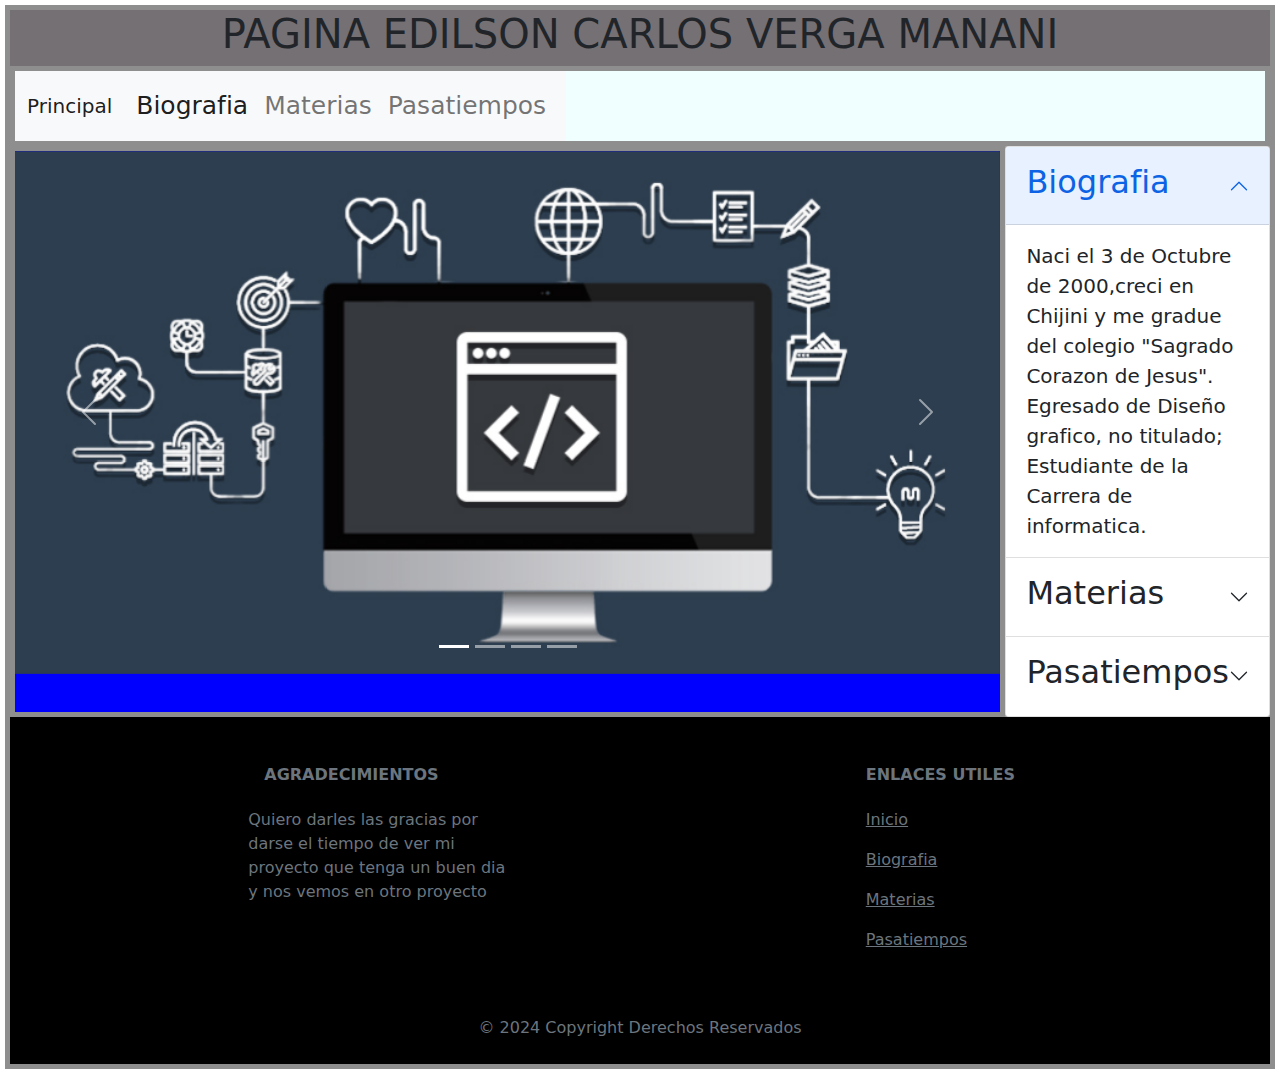
<file: index.html>
<!DOCTYPE html>
<html lang="es">

<head>
    <meta charset="UTF-8">
    <meta name="viewport" content="width=device-width, initial-scale=1.0">
    <meta http-equiv="X-UA-Compatible" content="ie=edge">
    <title>Document</title>
    <link rel="stylesheet" href="estilos/estilos.css">
    <link rel="stylesheet" href="css/bootstrap.min.css">
    <script src="js/bootstrap.bundle.min.js"></script>
    <!-- <link href="https://cdn.jsdelivr.net/npm/bootstrap@5.3.3/dist/css/bootstrap.min.css" rel="stylesheet" integrity="sha384-QWTKZyjpPEjISv5WaRU9OFeRpok6YctnYmDr5pNlyT2bRjXh0JMhjY6hW+ALEwIH" crossorigin="anonymous">
    <script src="https://cdn.jsdelivr.net/npm/bootstrap@5.3.3/dist/js/bootstrap.bundle.min.js" integrity="sha384-YvpcrYf0tY3lHB60NNkmXc5s9fDVZLESaAA55NDzOxhy9GkcIdslK1eN7N6jIeHz" crossorigin="anonymous"></script>   -->
</head>

<body>
    <div class="contenedor">
        <div class="header">
            <h1>PAGINA EDILSON CARLOS VERGA MANANI</h1>
        </div>

        <div class="nav">
            <nav class="navbar navbar-expand-lg navbar-light bg-light">
                <div class="container-fluid">
                    <a class="navbar-brand" href="index.html">Principal</a>
                    <button class="navbar-toggler" type="button" data-bs-toggle="collapse" data-bs-target="#navbarNav"
                        aria-controls="navbarNav" aria-expanded="false" aria-label="Toggle navigation">
                        <span class="navbar-toggler-icon"></span>
                    </button>
                    <div class="collapse navbar-collapse" id="navbarNav">
                        <ul class="navbar-nav">
                            <li class="nav-item">
                                <a class="nav-link active" aria-current="page" href="bio.html">Biografia</a>
                            </li>
                            <li class="nav-item">
                                <a class="nav-link" href="materias.html">Materias</a>
                            </li>
                            <li class="nav-item">
                                <a class="nav-link" href="pasatiempo.html">Pasatiempos</a>
                            </li>
                        </ul>
                    </div>
                </div>
            </nav>
        </div>

        <!-- el contenido esta aqui -->
        <div class="contenido">
            <div id="carouselExampleIndicators" class="carousel slide" data-bs-ride="carousel">
                <div class="carousel-indicators">
                    <button type="button" data-bs-target="#carouselExampleIndicators" data-bs-slide-to="0"
                        class="active" aria-current="true" aria-label="Slide 1"></button>
                    <button type="button" data-bs-target="#carouselExampleIndicators" data-bs-slide-to="1"
                        aria-label="Slide 2"></button>
                    <button type="button" data-bs-target="#carouselExampleIndicators" data-bs-slide-to="2"
                        aria-label="Slide 3"></button>
                    <button type="button" data-bs-target="#carouselExampleIndicators" data-bs-slide-to="3"
                        aria-label="Slide 4"></button>
                </div>
                <div class="carousel-inner">
                    <div class="carousel-item active">
                        <img src="img/111.webp" class="d-block w-100" alt="...">
                    </div>
                    <div class="carousel-item">
                        <img src="img/123.jpg" class="d-block w-100" alt="...">
                    </div>
                    <div class="carousel-item">
                        <img src="img/124.jpg" class="d-block w-100" alt="...">
                    </div>
                    <div class="carousel-item">
                        <img src="img/125.jpg" class="d-block w-100" alt="...">
                    </div>
                </div>
                <button class="carousel-control-prev" type="button" data-bs-target="#carouselExampleIndicators"
                    data-bs-slide="prev">
                    <span class="carousel-control-prev-icon" aria-hidden="true"></span>
                    <span class="visually-hidden">Previous</span>
                </button>
                <button class="carousel-control-next" type="button" data-bs-target="#carouselExampleIndicators"
                    data-bs-slide="next">
                    <span class="carousel-control-next-icon" aria-hidden="true"></span>
                    <span class="visually-hidden">Next</span>
                </button>
            </div>
        </div>
        <!-- el contenido esta aqui -->
        
        <!-- aca estan los anuncios -->
        <div class="ads">
            <div class="accordion" id="accordionExample">
                <div class="accordion-item">
                    <h2 class="accordion-header" id="headingOne">
                        <button class="accordion-button" type="button" data-bs-toggle="collapse"
                            data-bs-target="#collapseOne" aria-expanded="true" aria-controls="collapseOne">
                            <h2>Biografia</h2>
                        </button>
                    </h2>
                    <div id="collapseOne" class="accordion-collapse collapse show" aria-labelledby="headingOne"
                        data-bs-parent="#accordionExample">
                        <div class="accordion-body">
                            Naci el 3 de Octubre de 2000,creci en Chijini y me gradue del colegio "Sagrado Corazon de Jesus".
                            Egresado de Diseño grafico, no titulado; Estudiante de la Carrera de informatica.
                        </div>
                    </div>
                </div>
                <div class="accordion-item">
                    <h2 class="accordion-header" id="headingTwo">
                        <button class="accordion-button collapsed" type="button" data-bs-toggle="collapse"
                            data-bs-target="#collapseTwo" aria-expanded="false" aria-controls="collapseTwo">
                            <h2>Materias</h2>
                        </button>
                    </h2>
                    <div id="collapseTwo" class="accordion-collapse collapse" aria-labelledby="headingTwo"
                        data-bs-parent="#accordionExample">
                        <div class="accordion-body">
                            INF-111 <br>
                            INF-122 <br>
                            INF-123 <br>
                            INF-124 <br>
                            INF-125 <br>
                        </div>
                    </div>
                </div>
                <div class="accordion-item">
                    <h2 class="accordion-header" id="headingThree">
                        <button class="accordion-button collapsed" type="button" data-bs-toggle="collapse"
                            data-bs-target="#collapseThree" aria-expanded="false" aria-controls="collapseThree">
                            <h2>Pasatiempos</h2>
                        </button>
                    </h2>
                    <div id="collapseThree" class="accordion-collapse collapse" aria-labelledby="headingThree"
                        data-bs-parent="#accordionExample">
                        <div class="accordion-body">
                            Tengo una gran cantidad de pasatiempos, eso lo detallare mejor en la seccion que corresponda
                        </div>
                    </div>
                </div>
            </div>
        </div>
        <!-- aca estan los anuncios -->

        <!-- este es el footer -->
        <div class="footer">
            <footer class="text-center text-lg-start bg-body-tertiary text-muted">
                <!-- Section: Links  -->
                <section class="">
                    <div class="container text-center text-md-start mt-5">
                        <!-- Grid row -->
                        <div class="row mt-3">
                            <!-- Grid column -->
                            <div class="col-md-3 col-lg-4 col-xl-3 mx-auto mb-4">
                                <!-- Content -->
                                <h6 class="text-uppercase fw-bold mb-4">
                                    <i class="fas fa-gem me-3"></i>Agradecimientos
                                </h6>
                                <p>
                                    Quiero darles las gracias por darse el tiempo de ver mi proyecto
                                    que tenga un buen dia y nos vemos en otro proyecto
                                </p>
                            </div>
                            
                            <div class="col-md-3 col-lg-2 col-xl-2 mx-auto mb-4">
                                <!-- Links -->
                                <h6 class="text-uppercase fw-bold mb-4">
                                    Enlaces utiles
                                </h6>
                                <p>
                                    <a href="index.html" class="text-reset">Inicio</a>
                                </p>
                                <p>
                                    <a href="bio.html" class="text-reset">Biografia</a>
                                </p>
                                <p>
                                    <a href="materias.html" class="text-reset">Materias</a>
                                </p>
                                <p>
                                    <a href="pasatiempo.html" class="text-reset">Pasatiempos</a>
                                </p>
                            </div>
                            <!-- Grid column -->
                        </div>
                        <!-- Grid row -->
                    </div>
                </section>
                <!-- Section: Links  -->
        
                <!-- Copyright -->
                <div class="text-center p-4" style="background-color: rgba(0, 0, 0, 0.05);">
                    © 2024 Copyright Derechos Reservados
                </div>
                <!-- Copyright -->
            </footer>
        </div>
        <!-- este es el footer -->
    </div>
</body>

</html>
</file>
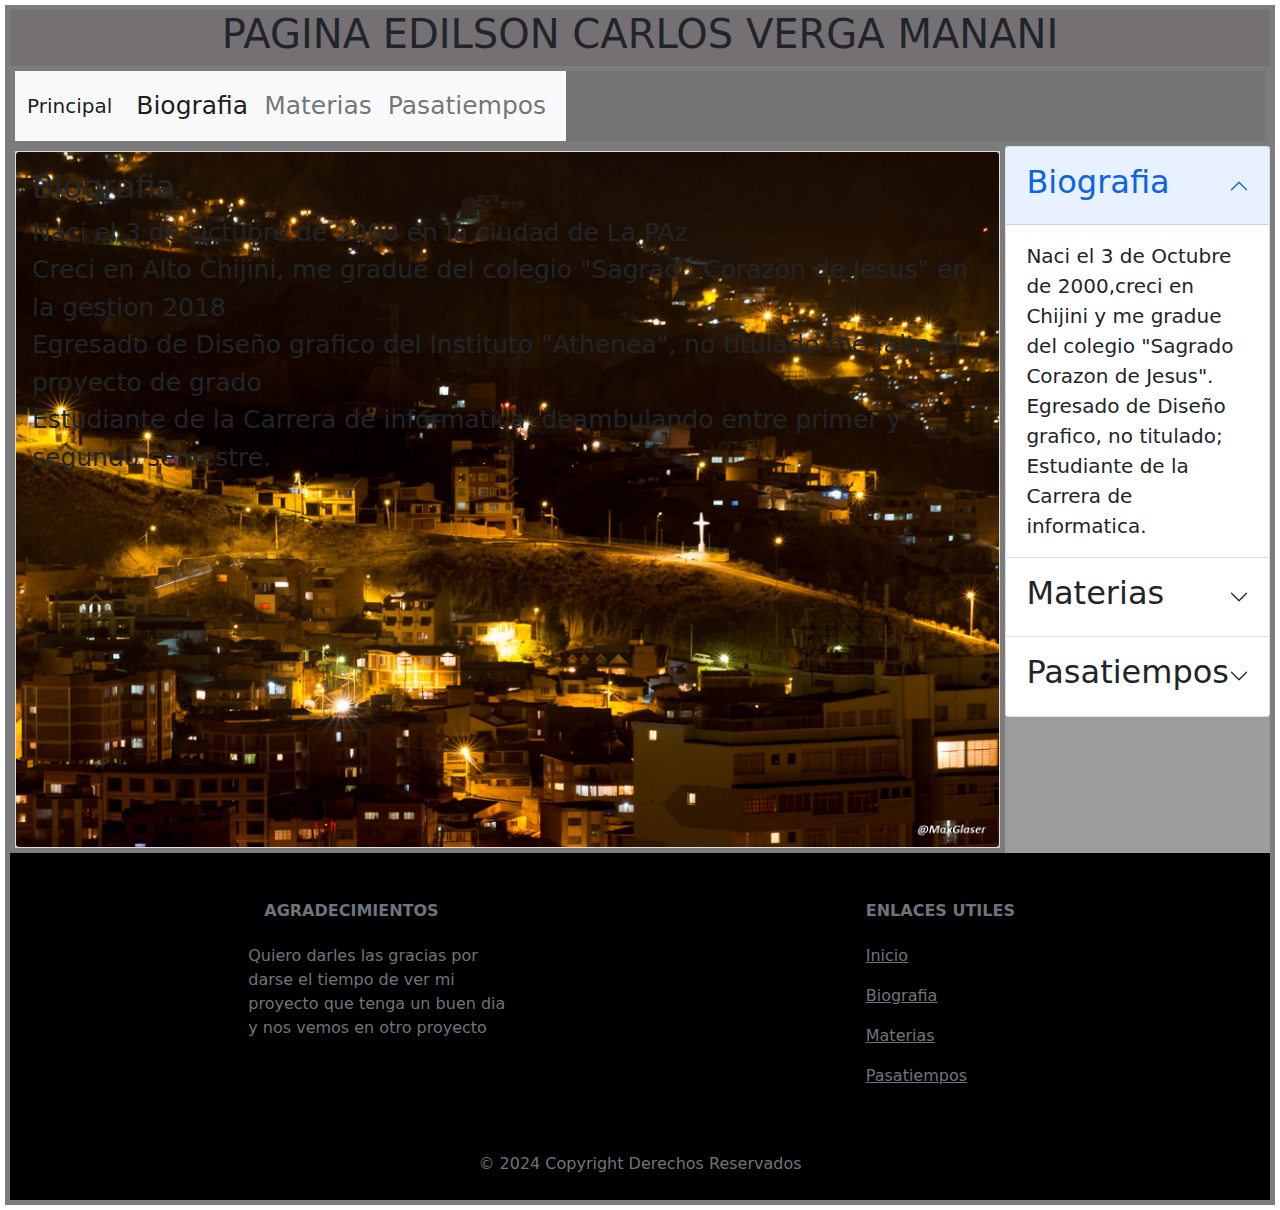
<file: bio.html>
<!DOCTYPE html>
<html lang="en">

<head>
    <meta charset="UTF-8">
    <meta name="viewport" content="width=device-width, initial-scale=1.0">
    <title>Document</title>
    <link rel="stylesheet" href="estilos/bio.css">
    <link rel="stylesheet" href="css/bootstrap.min.css">
    <script src="js/bootstrap.bundle.min.js"></script>
</head>

<body>
    <div class="contenedor">
        <div class="header">
            <h1>PAGINA EDILSON CARLOS VERGA MANANI</h1>
        </div>

        <div class="nav">
            <nav class="navbar navbar-expand-lg navbar-light bg-light">
                <div class="container-fluid">
                    <a class="navbar-brand" href="index.html">Principal</a>
                    <button class="navbar-toggler" type="button" data-bs-toggle="collapse" data-bs-target="#navbarNav"
                        aria-controls="navbarNav" aria-expanded="false" aria-label="Toggle navigation">
                        <span class="navbar-toggler-icon"></span>
                    </button>
                    <div class="collapse navbar-collapse" id="navbarNav">
                        <ul class="navbar-nav">
                            <li class="nav-item">
                                <a class="nav-link active" aria-current="page" href="bio.html">Biografia</a>
                            </li>
                            <li class="nav-item">
                                <a class="nav-link" href="materias.html">Materias</a>
                            </li>
                            <li class="nav-item">
                                <a class="nav-link" href="pasatiempo.html">Pasatiempos</a>
                            </li>
                        </ul>
                    </div>
                </div>
            </nav>
        </div>
        <!-- el contenido esta aqui -->
        <div class="contenido">
            <div class="card text-bg-dark">
                <img src="img/chijini.jpg" class="card-img" alt="...">
                <div class="card-img-overlay">
                    <h2 class="card-title">Biografia</h2>
                    <p class="card-text">Naci el 3 de Octubre de 2000 en la ciudad de La PAz <br>
                        Creci en Alto Chijini, me gradue del colegio "Sagrado Corazon de Jesus" en la gestion 2018<br>
                        Egresado de Diseño grafico del Instituto "Athenea", no titulado me falta el proyecto de grado <br>
                        Estudiante de la Carrera de informatica, deambulando entre primer y segundo semestre.</p>
                </div>
            </div>
        </div>
        <!-- el contenido esta aqui -->

        <!-- aca estan los anuncios -->
        <div class="ads">
            <div class="accordion" id="accordionExample">
                <div class="accordion-item">
                    <h2 class="accordion-header" id="headingOne">
                        <button class="accordion-button" type="button" data-bs-toggle="collapse"
                            data-bs-target="#collapseOne" aria-expanded="true" aria-controls="collapseOne">
                            <h2>Biografia</h2>
                        </button>
                    </h2>
                    <div id="collapseOne" class="accordion-collapse collapse show" aria-labelledby="headingOne"
                        data-bs-parent="#accordionExample">
                        <div class="accordion-body">
                            Naci el 3 de Octubre de 2000,creci en Chijini y me gradue del colegio "Sagrado Corazon de
                            Jesus".
                            Egresado de Diseño grafico, no titulado; Estudiante de la Carrera de informatica.
                        </div>
                    </div>
                </div>
                <div class="accordion-item">
                    <h2 class="accordion-header" id="headingTwo">
                        <button class="accordion-button collapsed" type="button" data-bs-toggle="collapse"
                            data-bs-target="#collapseTwo" aria-expanded="false" aria-controls="collapseTwo">
                            <h2>Materias</h2>
                        </button>
                    </h2>
                    <div id="collapseTwo" class="accordion-collapse collapse" aria-labelledby="headingTwo"
                        data-bs-parent="#accordionExample">
                        <div class="accordion-body">
                            INF-111 <br>
                            INF-122 <br>
                            INF-123 <br>
                            INF-124 <br>
                            INF-125 <br>
                        </div>
                    </div>
                </div>
                <div class="accordion-item">
                    <h2 class="accordion-header" id="headingThree">
                        <button class="accordion-button collapsed" type="button" data-bs-toggle="collapse"
                            data-bs-target="#collapseThree" aria-expanded="false" aria-controls="collapseThree">
                            <h2>Pasatiempos</h2>
                        </button>
                    </h2>
                    <div id="collapseThree" class="accordion-collapse collapse" aria-labelledby="headingThree"
                        data-bs-parent="#accordionExample">
                        <div class="accordion-body">
                            Tengo una gran cantidad de pasatiempos, eso lo detallare mejor en la seccion que corresponda
                        </div>
                    </div>
                </div>
            </div>
        </div>
        <!-- aca estan los anuncios -->

        <!-- este es el footer -->
        <div class="footer">
            <footer class="text-center text-lg-start bg-body-tertiary text-muted">
                <!-- Section: Links  -->
                <section class="">
                    <div class="container text-center text-md-start mt-5">
                        <!-- Grid row -->
                        <div class="row mt-3">
                            <!-- Grid column -->
                            <div class="col-md-3 col-lg-4 col-xl-3 mx-auto mb-4">
                                <!-- Content -->
                                <h6 class="text-uppercase fw-bold mb-4">
                                    <i class="fas fa-gem me-3"></i>Agradecimientos
                                </h6>
                                <p>
                                    Quiero darles las gracias por darse el tiempo de ver mi proyecto
                                    que tenga un buen dia y nos vemos en otro proyecto
                                </p>
                            </div>

                            <div class="col-md-3 col-lg-2 col-xl-2 mx-auto mb-4">
                                <!-- Links -->
                                <h6 class="text-uppercase fw-bold mb-4">
                                    Enlaces utiles
                                </h6>
                                <p>
                                    <a href="index.html" class="text-reset">Inicio</a>
                                </p>
                                <p>
                                    <a href="bio.html" class="text-reset">Biografia</a>
                                </p>
                                <p>
                                    <a href="materias.html" class="text-reset">Materias</a>
                                </p>
                                <p>
                                    <a href="pasatiempo.html" class="text-reset">Pasatiempos</a>
                                </p>
                            </div>
                            <!-- Grid column -->
                        </div>
                        <!-- Grid row -->
                    </div>
                </section>
                <!-- Section: Links  -->

                <!-- Copyright -->
                <div class="text-center p-4" style="background-color: rgba(0, 0, 0, 0.05);">
                    © 2024 Copyright Derechos Reservados
                </div>
                <!-- Copyright -->
            </footer>
        </div>
        <!-- este es el footer -->
    </div>
</body>

</html>
</file>
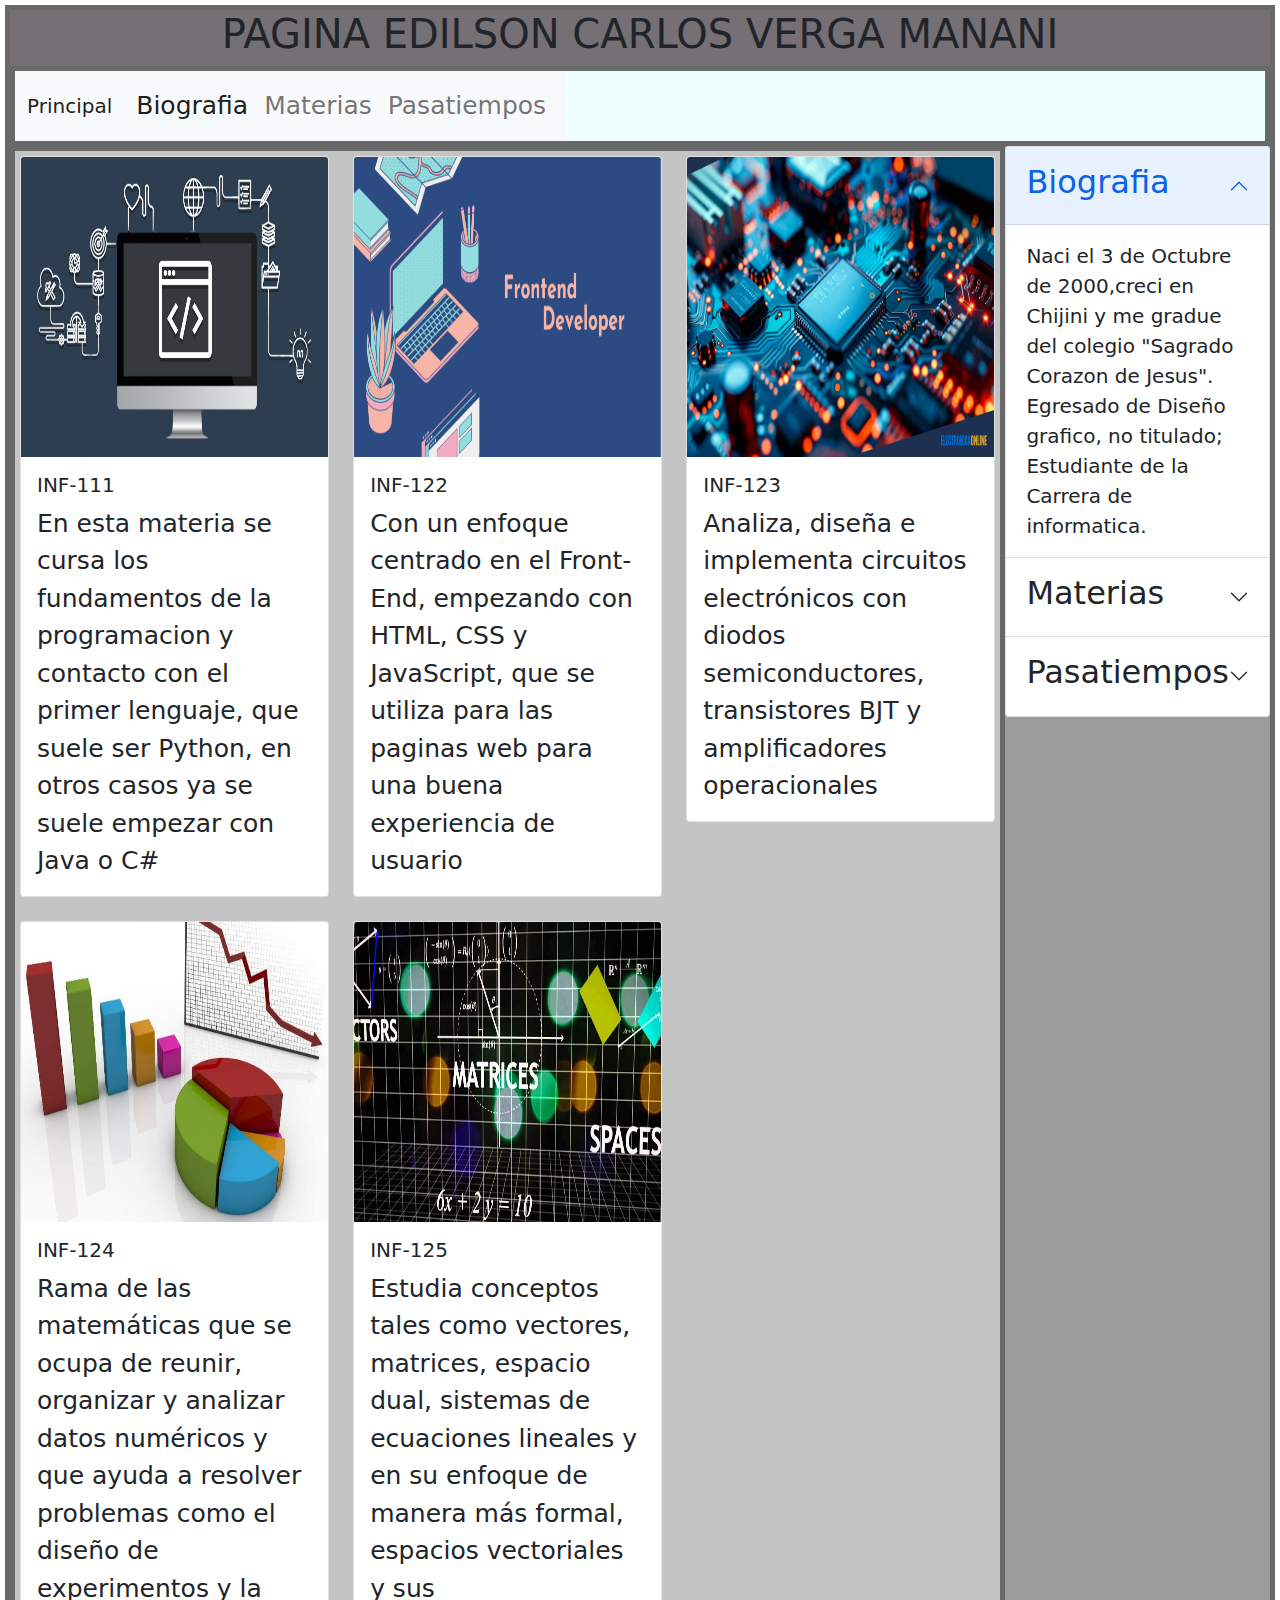
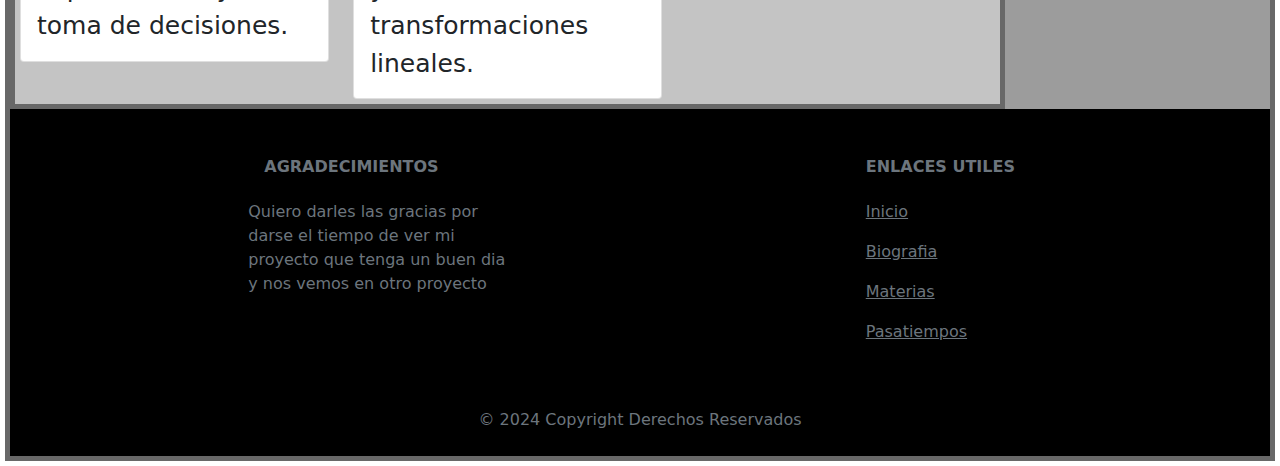
<file: materias.html>
<!DOCTYPE html>
<html lang="en">

<head>
    <meta charset="UTF-8">
    <meta name="viewport" content="width=device-width, initial-scale=1.0">
    <title>Document</title>
    <link rel="stylesheet" href="estilos/materias.css">
    <link rel="stylesheet" href="css/bootstrap.min.css">
    <script src="js/bootstrap.bundle.min.js"></script>
</head>

<body>
    <div class="contenedor">
        <div class="header">
            <h1>PAGINA EDILSON CARLOS VERGA MANANI</h1>
        </div>

        <div class="nav">
            <nav class="navbar navbar-expand-lg navbar-light bg-light">
                <div class="container-fluid">
                    <a class="navbar-brand" href="index.html">Principal</a>
                    <button class="navbar-toggler" type="button" data-bs-toggle="collapse" data-bs-target="#navbarNav"
                        aria-controls="navbarNav" aria-expanded="false" aria-label="Toggle navigation">
                        <span class="navbar-toggler-icon"></span>
                    </button>
                    <div class="collapse navbar-collapse" id="navbarNav">
                        <ul class="navbar-nav">
                            <li class="nav-item">
                                <a class="nav-link active" aria-current="page" href="bio.html">Biografia</a>
                            </li>
                            <li class="nav-item">
                                <a class="nav-link" href="materias.html">Materias</a>
                            </li>
                            <li class="nav-item">
                                <a class="nav-link" href="pasatiempo.html">Pasatiempos</a>
                            </li>
                        </ul>
                    </div>
                </div>
            </nav>
        </div>
        <!-- el contenido esta aqui -->
        <div class="contenido">
            <div class="row row-cols-1 row-cols-md-3 g-4">
                <div class="col">
                    <div class="card">
                        <img src="img/111.webp" class="card-img-top" alt="...">
                        <div class="card-body">
                            <h5 class="card-title">INF-111</h5>
                            <p class="card-text">En esta materia se cursa los fundamentos de la programacion y contacto con el primer lenguaje, que suele ser Python, en otros casos ya se suele empezar con Java o C#</p>
                        </div>
                    </div>
                </div>
                <div class="col">
                    <div class="card">
                        <img src="img/Screenshot-1.webp" class="card-img-top" alt="...">
                        <div class="card-body">
                            <h5 class="card-title">INF-122</h5>
                            <p class="card-text">Con un enfoque centrado en el Front-End, empezando con HTML, CSS y JavaScript, que se utiliza para las paginas web para una buena experiencia de usuario</p>
                        </div>
                    </div>
                </div>
                <div class="col">
                    <div class="card">
                        <img src="img/123.jpg" class="card-img-top" alt="...">
                        <div class="card-body">
                            <h5 class="card-title">INF-123</h5>
                            <p class="card-text">Analiza, diseña e implementa circuitos electrónicos con diodos semiconductores, transistores BJT y amplificadores operacionales</p>
                        </div>
                    </div>
                </div>
                <div class="col">
                    <div class="card">
                        <img src="img/124.jpg" class="card-img-top" alt="...">
                        <div class="card-body">
                            <h5 class="card-title">INF-124</h5>
                            <p class="card-text">Rama de las matemáticas que se ocupa de reunir, organizar y analizar datos numéricos y que ayuda a resolver problemas como el diseño de experimentos y la toma de decisiones.</p>
                        </div>
                    </div>
                </div>
                <div class="col">
                    <div class="card">
                        <img src="img/125.jpg" class="card-img-top" alt="...">
                        <div class="card-body">
                            <h5 class="card-title">INF-125</h5>
                            <p class="card-text">Estudia conceptos tales como vectores, matrices, espacio dual, sistemas de ecuaciones lineales y en su enfoque de manera más formal, espacios vectoriales y sus transformaciones lineales.</p>
                        </div>
                    </div>
                </div>
            </div>
        </div>
        <!-- el contenido esta aqui -->

        <!-- aca estan los anuncios -->
        <div class="ads">
            <div class="accordion" id="accordionExample">
                <div class="accordion-item">
                    <h2 class="accordion-header" id="headingOne">
                        <button class="accordion-button" type="button" data-bs-toggle="collapse"
                            data-bs-target="#collapseOne" aria-expanded="true" aria-controls="collapseOne">
                            <h2>Biografia</h2>
                        </button>
                    </h2>
                    <div id="collapseOne" class="accordion-collapse collapse show" aria-labelledby="headingOne"
                        data-bs-parent="#accordionExample">
                        <div class="accordion-body">
                            Naci el 3 de Octubre de 2000,creci en Chijini y me gradue del colegio "Sagrado Corazon de
                            Jesus".
                            Egresado de Diseño grafico, no titulado; Estudiante de la Carrera de informatica.
                        </div>
                    </div>
                </div>
                <div class="accordion-item">
                    <h2 class="accordion-header" id="headingTwo">
                        <button class="accordion-button collapsed" type="button" data-bs-toggle="collapse"
                            data-bs-target="#collapseTwo" aria-expanded="false" aria-controls="collapseTwo">
                            <h2>Materias</h2>
                        </button>
                    </h2>
                    <div id="collapseTwo" class="accordion-collapse collapse" aria-labelledby="headingTwo"
                        data-bs-parent="#accordionExample">
                        <div class="accordion-body">
                            INF-111 <br>
                            INF-122 <br>
                            INF-123 <br>
                            INF-124 <br>
                            INF-125 <br>
                        </div>
                    </div>
                </div>
                <div class="accordion-item">
                    <h2 class="accordion-header" id="headingThree">
                        <button class="accordion-button collapsed" type="button" data-bs-toggle="collapse"
                            data-bs-target="#collapseThree" aria-expanded="false" aria-controls="collapseThree">
                            <h2>Pasatiempos</h2>
                        </button>
                    </h2>
                    <div id="collapseThree" class="accordion-collapse collapse" aria-labelledby="headingThree"
                        data-bs-parent="#accordionExample">
                        <div class="accordion-body">
                            Tengo una gran cantidad de pasatiempos, eso lo detallare mejor en la seccion que corresponda
                        </div>
                    </div>
                </div>
            </div>
        </div>
        <!-- aca estan los anuncios -->

        <!-- este es el footer -->
        <div class="footer">
            <footer class="text-center text-lg-start bg-body-tertiary text-muted">
                <!-- Section: Links  -->
                <section class="">
                    <div class="container text-center text-md-start mt-5">
                        <!-- Grid row -->
                        <div class="row mt-3">
                            <!-- Grid column -->
                            <div class="col-md-3 col-lg-4 col-xl-3 mx-auto mb-4">
                                <!-- Content -->
                                <h6 class="text-uppercase fw-bold mb-4">
                                    <i class="fas fa-gem me-3"></i>Agradecimientos
                                </h6>
                                <p>
                                    Quiero darles las gracias por darse el tiempo de ver mi proyecto
                                    que tenga un buen dia y nos vemos en otro proyecto
                                </p>
                            </div>

                            <div class="col-md-3 col-lg-2 col-xl-2 mx-auto mb-4">
                                <!-- Links -->
                                <h6 class="text-uppercase fw-bold mb-4">
                                    Enlaces utiles
                                </h6>
                                <p>
                                    <a href="index.html" class="text-reset">Inicio</a>
                                </p>
                                <p>
                                    <a href="bio.html" class="text-reset">Biografia</a>
                                </p>
                                <p>
                                    <a href="materias.html" class="text-reset">Materias</a>
                                </p>
                                <p>
                                    <a href="pasatiempo.html" class="text-reset">Pasatiempos</a>
                                </p>
                            </div>
                            <!-- Grid column -->
                        </div>
                        <!-- Grid row -->
                    </div>
                </section>
                <!-- Section: Links  -->

                <!-- Copyright -->
                <div class="text-center p-4" style="background-color: rgba(0, 0, 0, 0.05);">
                    © 2024 Copyright Derechos Reservados
                </div>
                <!-- Copyright -->
            </footer>
        </div>
        <!-- este es el footer -->
    </div>
</body>

</html>
</file>
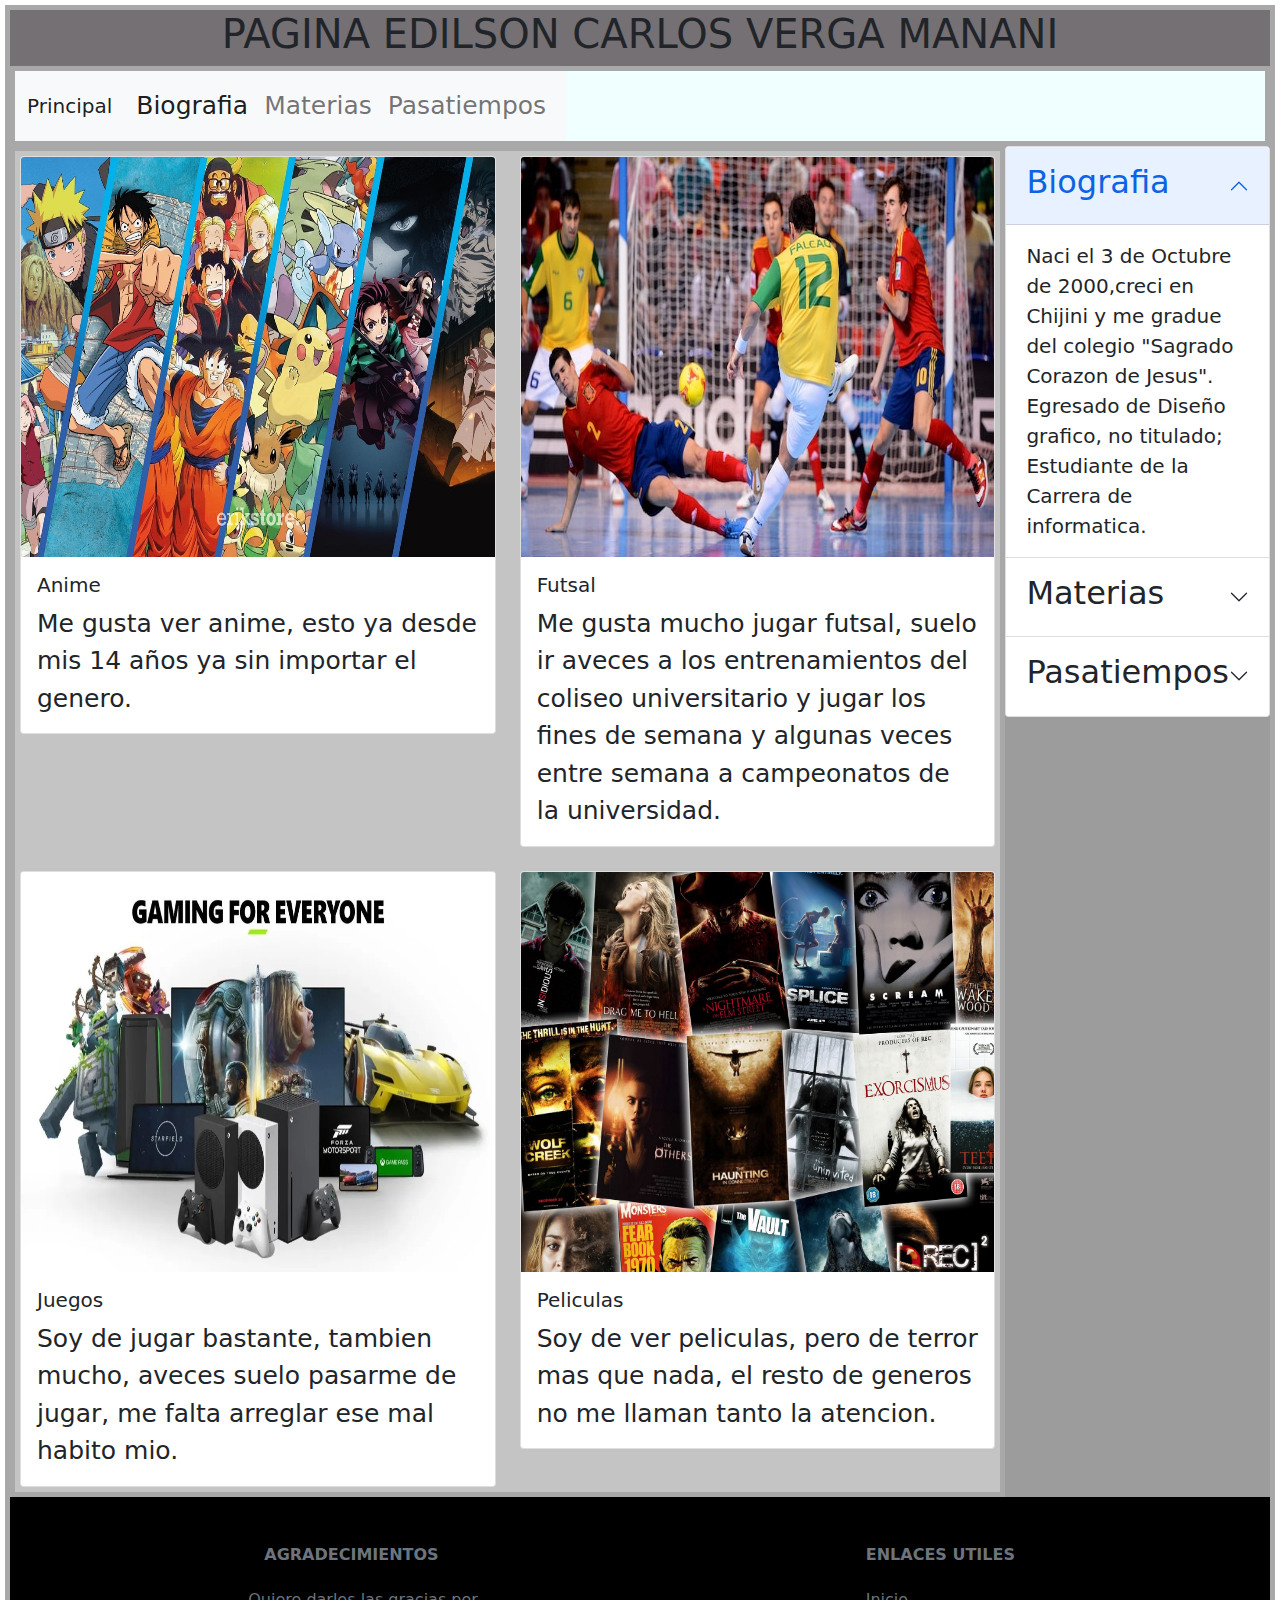
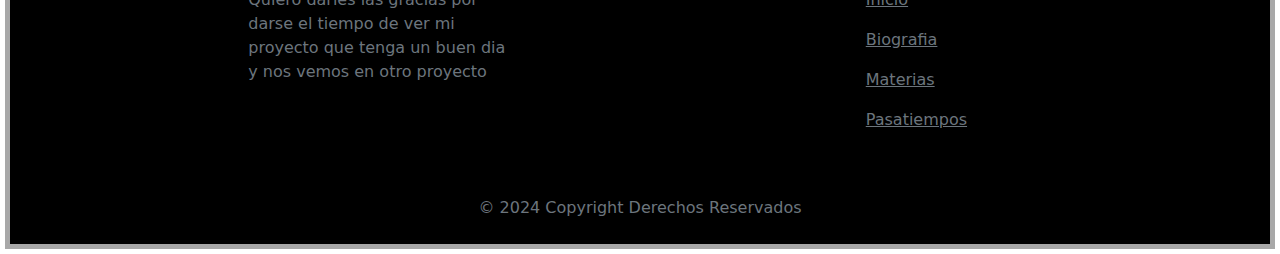
<file: pasatiempo.html>
<!DOCTYPE html>
<html lang="en">

<head>
    <meta charset="UTF-8">
    <meta name="viewport" content="width=device-width, initial-scale=1.0">
    <title>Document</title>
    <link rel="stylesheet" href="estilos/pasatiempo.css">
    <link rel="stylesheet" href="css/bootstrap.min.css">
    <script src="js/bootstrap.bundle.min.js"></script>
</head>

<body>
    <div class="contenedor">
        <div class="header">
            <h1>PAGINA EDILSON CARLOS VERGA MANANI</h1>
        </div>

        <div class="nav">
            <nav class="navbar navbar-expand-lg navbar-light bg-light">
                <div class="container-fluid">
                    <a class="navbar-brand" href="index.html">Principal</a>
                    <button class="navbar-toggler" type="button" data-bs-toggle="collapse" data-bs-target="#navbarNav"
                        aria-controls="navbarNav" aria-expanded="false" aria-label="Toggle navigation">
                        <span class="navbar-toggler-icon"></span>
                    </button>
                    <div class="collapse navbar-collapse" id="navbarNav">
                        <ul class="navbar-nav">
                            <li class="nav-item">
                                <a class="nav-link active" aria-current="page" href="bio.html">Biografia</a>
                            </li>
                            <li class="nav-item">
                                <a class="nav-link" href="materias.html">Materias</a>
                            </li>
                            <li class="nav-item">
                                <a class="nav-link" href="pasatiempo.html">Pasatiempos</a>
                            </li>
                        </ul>
                    </div>
                </div>
            </nav>
        </div>
        <!-- el contenido esta aqui -->
        <div class="contenido">
            <div class="row row-cols-1 row-cols-md-2 g-4">
                <div class="col">
                    <div class="card">
                        <img src="img/MEJORES-ANIMES-DE-TODOS-LOS-TIEMPOS.jpg" class="card-img-top" alt="...">
                        <div class="card-body">
                            <h5 class="card-title">Anime</h5>
                            <p class="card-text">Me gusta ver anime, esto ya desde mis 14 años ya sin importar el genero.</p>
                        </div>
                    </div>
                </div>
                <div class="col">
                    <div class="card">
                        <img src="img/futsal.jpg" class="card-img-top" alt="...">
                        <div class="card-body">
                            <h5 class="card-title">Futsal</h5>
                            <p class="card-text">Me gusta mucho jugar futsal, suelo ir aveces a los entrenamientos del coliseo universitario y jugar los fines de semana y algunas veces entre semana a campeonatos de la universidad.</p>
                        </div>
                    </div>
                </div>
                <div class="col">
                    <div class="card">
                        <img src="img/xbox-3056498.webp" class="card-img-top" alt="...">
                        <div class="card-body">
                            <h5 class="card-title">Juegos</h5>
                            <p class="card-text">Soy de jugar bastante, tambien mucho, aveces suelo pasarme de jugar, me falta arreglar ese mal habito mio.</p>
                        </div>
                    </div>
                </div>
                <div class="col">
                    <div class="card">
                        <img src="img/horror-collage.jpg" class="card-img-top" alt="...">
                        <div class="card-body">
                            <h5 class="card-title">Peliculas</h5>
                            <p class="card-text">Soy de ver peliculas, pero de terror mas que nada, el resto de generos no me llaman tanto la atencion.</p>
                        </div>
                    </div>
                </div>
            </div>
        </div>
        <!-- el contenido esta aqui -->

        <!-- aca estan los anuncios -->
        <div class="ads">
            <div class="accordion" id="accordionExample">
                <div class="accordion-item">
                    <h2 class="accordion-header" id="headingOne">
                        <button class="accordion-button" type="button" data-bs-toggle="collapse"
                            data-bs-target="#collapseOne" aria-expanded="true" aria-controls="collapseOne">
                            <h2>Biografia</h2>
                        </button>
                    </h2>
                    <div id="collapseOne" class="accordion-collapse collapse show" aria-labelledby="headingOne"
                        data-bs-parent="#accordionExample">
                        <div class="accordion-body">
                            Naci el 3 de Octubre de 2000,creci en Chijini y me gradue del colegio "Sagrado Corazon de
                            Jesus".
                            Egresado de Diseño grafico, no titulado; Estudiante de la Carrera de informatica.
                        </div>
                    </div>
                </div>
                <div class="accordion-item">
                    <h2 class="accordion-header" id="headingTwo">
                        <button class="accordion-button collapsed" type="button" data-bs-toggle="collapse"
                            data-bs-target="#collapseTwo" aria-expanded="false" aria-controls="collapseTwo">
                            <h2>Materias</h2>
                        </button>
                    </h2>
                    <div id="collapseTwo" class="accordion-collapse collapse" aria-labelledby="headingTwo"
                        data-bs-parent="#accordionExample">
                        <div class="accordion-body">
                            INF-111 <br>
                            INF-122 <br>
                            INF-123 <br>
                            INF-124 <br>
                            INF-125 <br>
                        </div>
                    </div>
                </div>
                <div class="accordion-item">
                    <h2 class="accordion-header" id="headingThree">
                        <button class="accordion-button collapsed" type="button" data-bs-toggle="collapse"
                            data-bs-target="#collapseThree" aria-expanded="false" aria-controls="collapseThree">
                            <h2>Pasatiempos</h2>
                        </button>
                    </h2>
                    <div id="collapseThree" class="accordion-collapse collapse" aria-labelledby="headingThree"
                        data-bs-parent="#accordionExample">
                        <div class="accordion-body">
                            Tengo una gran cantidad de pasatiempos, eso lo detallare mejor en la seccion que corresponda
                        </div>
                    </div>
                </div>
            </div>
        </div>
        <!-- aca estan los anuncios -->

        <!-- este es el footer -->
        <div class="footer">
            <footer class="text-center text-lg-start bg-body-tertiary text-muted">
                <!-- Section: Links  -->
                <section class="">
                    <div class="container text-center text-md-start mt-5">
                        <!-- Grid row -->
                        <div class="row mt-3">
                            <!-- Grid column -->
                            <div class="col-md-3 col-lg-4 col-xl-3 mx-auto mb-4">
                                <!-- Content -->
                                <h6 class="text-uppercase fw-bold mb-4">
                                    <i class="fas fa-gem me-3"></i>Agradecimientos
                                </h6>
                                <p>
                                    Quiero darles las gracias por darse el tiempo de ver mi proyecto
                                    que tenga un buen dia y nos vemos en otro proyecto
                                </p>
                            </div>

                            <div class="col-md-3 col-lg-2 col-xl-2 mx-auto mb-4">
                                <!-- Links -->
                                <h6 class="text-uppercase fw-bold mb-4">
                                    Enlaces utiles
                                </h6>
                                <p>
                                    <a href="index.html" class="text-reset">Inicio</a>
                                </p>
                                <p>
                                    <a href="bio.html" class="text-reset">Biografia</a>
                                </p>
                                <p>
                                    <a href="materias.html" class="text-reset">Materias</a>
                                </p>
                                <p>
                                    <a href="pasatiempo.html" class="text-reset">Pasatiempos</a>
                                </p>
                            </div>
                            <!-- Grid column -->
                        </div>
                        <!-- Grid row -->
                    </div>
                </section>
                <!-- Section: Links  -->

                <!-- Copyright -->
                <div class="text-center p-4" style="background-color: rgba(0, 0, 0, 0.05);">
                    © 2024 Copyright Derechos Reservados
                </div>
                <!-- Copyright -->
            </footer>
        </div>
        <!-- este es el footer -->
    </div>
</body>

</html>
</file>
<file: estilos/estilos.css>
.contenedor{
    padding: 5px;
    margin: 5px;
    background-color:rgb(142, 142, 142);
    display: grid;
    grid-template-columns: 5fr 1fr;
    grid-template-areas: "header  header"
                         "nav      nav"
                         "contenido ads"
                         "footer footer";

}
.contenedor .header{
    background-color: rgb(116, 112, 116);
    grid-area: header;
    text-align: center;
}
.contenedor .nav{
    background-color: azure;
    grid-area: nav;
    font-size: 25px;
    margin: 5px;
}


.contenedor .contenido{
    background-color:blue;
    grid-area: contenido;
    margin: 5px;
}


.contenedor .ads{
    background-color:rgb(156, 156, 156);
    grid-area: ads;
    font-size: 20px;
}
button{
    font-size: 20px;
}

.contenedor .footer{
    background-color: rgb(0, 0, 0);
    grid-area: footer;
}
</file>
<file: estilos/bio.css>
.contenedor{
    padding: 5px;
    margin: 5px;
    background-color:rgb(124, 124, 124);
    display: grid;
    grid-template-columns: 5fr 1fr;
    grid-template-areas: "header  header"
                         "nav      nav"
                         "contenido ads"
                         "footer footer";

}
.contenedor .header{
    background-color: rgb(116, 112, 116);
    grid-area: header;
    text-align: center;
}

.contenedor .nav{
    background-color: rgb(115, 115, 115);
    grid-area: nav;
    font-size: 25px;
    margin: 5px;
}


.contenedor .contenido{
    background-color:rgb(196, 196, 196);
    grid-area: contenido;
    margin: 5px;
    font-size: 25px;
}

.contenido .card text-bg-dark{
    color: black;
    font-size: 25px;
}

.contenedor .ads{
    background-color:rgb(156, 156, 156);
    grid-area: ads;
    font-size: 20px;
}

.contenedor .footer{
    background-color: rgb(0, 0, 0);
    grid-area: footer;
}
</file>
<file: estilos/materias.css>
.contenedor{
    padding: 5px;
    margin: 5px;
    background-color:rgb(104, 104, 104);
    display: grid;
    grid-template-columns: 5fr 1fr;
    grid-template-areas: "header  header"
                         "nav      nav"
                         "contenido ads"
                         "footer footer";

}
.contenedor .header{
    background-color: rgb(116, 112, 116);
    grid-area: header;
    text-align: center;
}
.contenedor .nav{
    background-color: azure;
    grid-area: nav;
    font-size: 25px;
    margin: 5px;
}


.contenedor .contenido{
    background-color:rgb(196, 196, 196);
    grid-area: contenido;
    margin: 5px;
    padding: 5px;
    font-size: 25px;
}

.contenido .card text-bg-dark{
    color: black;
    font-size: 25px;
}

.contenedor .ads{
    background-color:rgb(156, 156, 156);
    grid-area: ads;
    font-size: 20px;
}

.contenedor .footer{
    background-color: rgb(0, 0, 0);
    grid-area: footer;
}

.card-img-top{
    height: 300px;
    width: 500px;
}
</file>
<file: estilos/pasatiempo.css>
.contenedor{
    padding: 5px;
    margin: 5px;
    background-color:rgb(168, 168, 168);
    display: grid;
    grid-template-columns: 5fr 1fr;
    grid-template-areas: "header  header"
                         "nav      nav"
                         "contenido ads"
                         "footer footer";

}
.contenedor .header{
    background-color: rgb(116, 112, 116);
    grid-area: header;
    text-align: center;
}
.contenedor .nav{
    background-color: azure;
    grid-area: nav;
    font-size: 25px;
    margin: 5px;
}


.contenedor .contenido{
    background-color:rgb(196, 196, 196);
    grid-area: contenido;
    margin: 5px;
    padding: 5px;
    font-size: 25px;
}

.contenido .card text-bg-dark{
    color: black;
    font-size: 25px;
}

.contenedor .ads{
    background-color:rgb(156, 156, 156);
    grid-area: ads;
    font-size: 20px;
}

.contenedor .footer{
    background-color: rgb(0, 0, 0);
    grid-area: footer;
}

.card-img-top{
    height: 400px;
}
</file>
